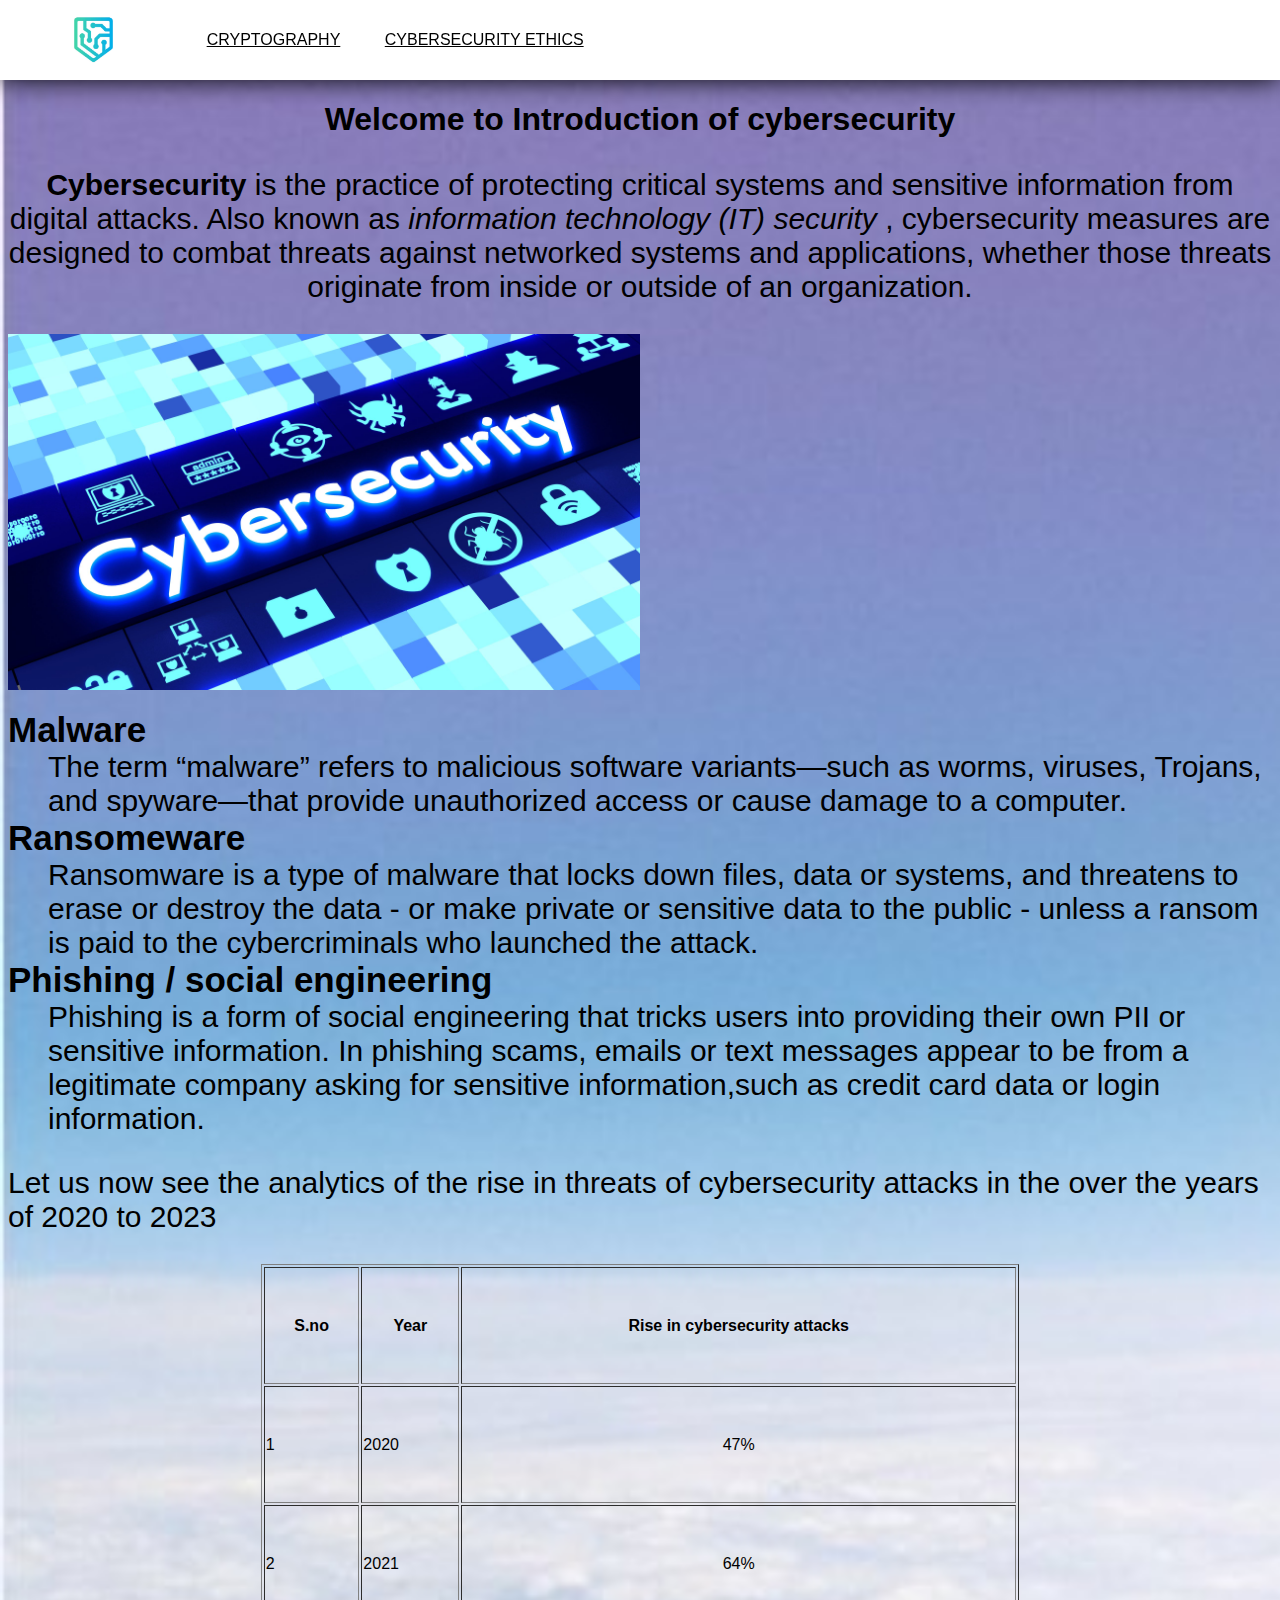
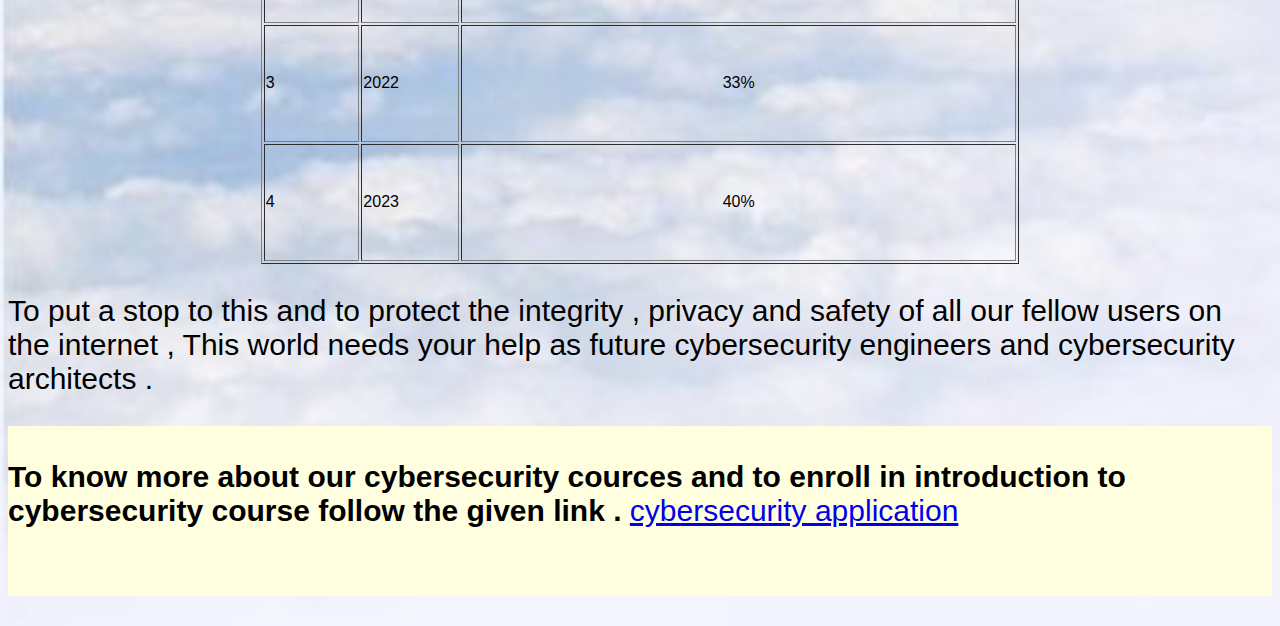
<file: index.html>
<!DOCTYPE html>
<html>


<head>
  <title style="font-family: -apple-system, BlinkMacSystemFont, sans-serif;"> INTRO TO CYBERSECURITY AND APPLICATION </title>
  <link rel="stylesheet" href="styles1.css">
  
  
</head>


<body style="background-image: url('Background-clouds.jpg');
             background-repeat: no-repeat;
             background-size: cover; font-family: -apple-system, BlinkMacSystemFont, sans-serif; ">
<header>
           <img src="navigation bar.webp">
            <nav>
                <ul>
                    <li><a href="css/external.html">CRYPTOGRAPHY</a></li>
                    <li><a href="css/internal.html">CYBERSECURITY ETHICS</a></li>
                    
                </ul>
            </nav>
        </header>
         </br>
         </br>
         </br>
         </br>
  <h1 style = "text-align : center;"> <b> Welcome to Introduction of cybersecurity </b> </h1>
  

  <p align = "center" style="font-size:30px;"> <b> Cybersecurity </b> is the practice of protecting critical systems and sensitive information from digital attacks. 
      Also known as <i> information technology (IT) security </i>, cybersecurity measures are designed to combat threats against networked systems and applications,
      whether those threats originate from inside or outside of an organization. 
  </p>
  
  <img src="cybersecurity sample image.jpg" width = "50%" alt = "centered image">
  

  <dl>
  <dt style="font-size:35px" > <b> Malware </b> </dt>
  <dd style="font-size:30px"> The term “malware” refers to malicious software variants—such as worms, viruses, Trojans, and spyware—that provide unauthorized access or cause damage to a computer.  </dd>
  <dt style="font-size:35px"> <b> Ransomeware </b> </dt>
  <dd style="font-size:30px"> Ransomware is a type of malware that locks down files, data or systems, and threatens to erase or destroy the data -
     or make private or sensitive data to the public - unless a ransom is paid to the cybercriminals who launched the attack.</dd>
  <dt style="font-size:35px"> <b> Phishing / social engineering </b> </dt>
  <dd style="font-size:30px"> Phishing is a form of social engineering that tricks users into providing their own PII or sensitive information. In phishing scams,
     emails or text messages appear to be from a legitimate company asking for sensitive information,such as credit card data or login information. </dd>
  </dl>
  

  <p style="font-size:30px">
     Let us now see the analytics of the rise in threats of cybersecurity attacks in the over the years of 2020 to 2023
  </p>
  

  <table border = "1" align = "center" height = "600" width = "60%" >
  <tr>
  <th> S.no </th>
  <th> Year </th>
  <th> Rise in cybersecurity attacks </th>
  </tr>
  <tr>
    <td> 1 </td>
    <td> 2020 </td>
    <td align = "center"> 47% </td> 
  </tr>
  <tr>
    <td> 2 </td>
    <td> 2021 </td>
    <td align = "center"> 64% </td>
  </tr>
  <tr>
    <td> 3 </td>
    <td> 2022 </td>
    <td align = "center" > 33% </td>
  </tr>
  <tr>
    <td> 4 </td>
    <td> 2023 </td>
    <td align = "center"> 40% </td>
  </tr>
  </table>

  
  <p style="font-size:30px"> 
    To put a stop to this and to protect the integrity , privacy and safety of all our fellow users on the internet , This world needs your help as future cybersecurity      engineers 
    and cybersecurity architects . 
  </p>
  

  <div style = "background-color : LightYellow;" >
  <p style="font-size:30px"> 
  <br/>
  <b>To know more about our cybersecurity cources and to enroll in introduction to cybersecurity course follow the given link . </b>
  <a href="cybersecurity%20app%20forms.html"> cybersecurity application </a>
  <br/>
  <br/>  
  <br/>
  
  </p>
  
  </div>

</body>
</html>
</file>
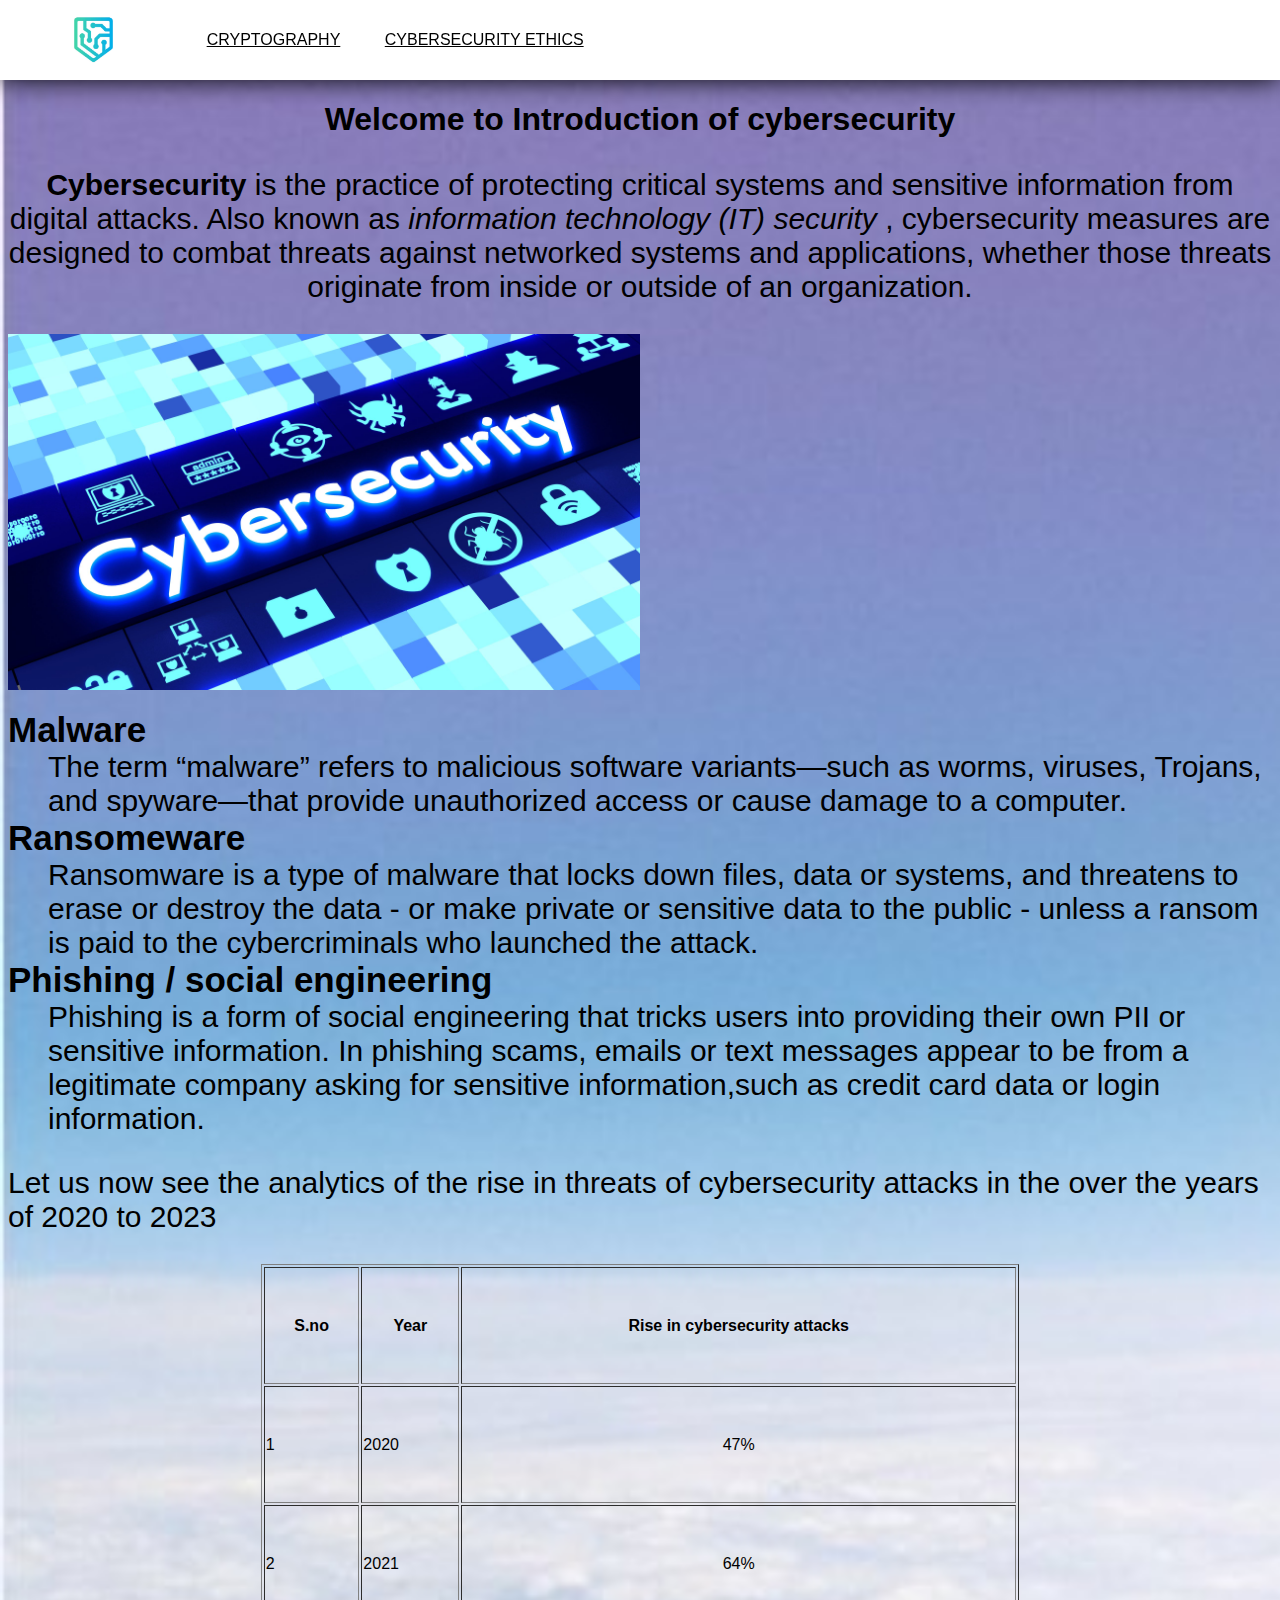
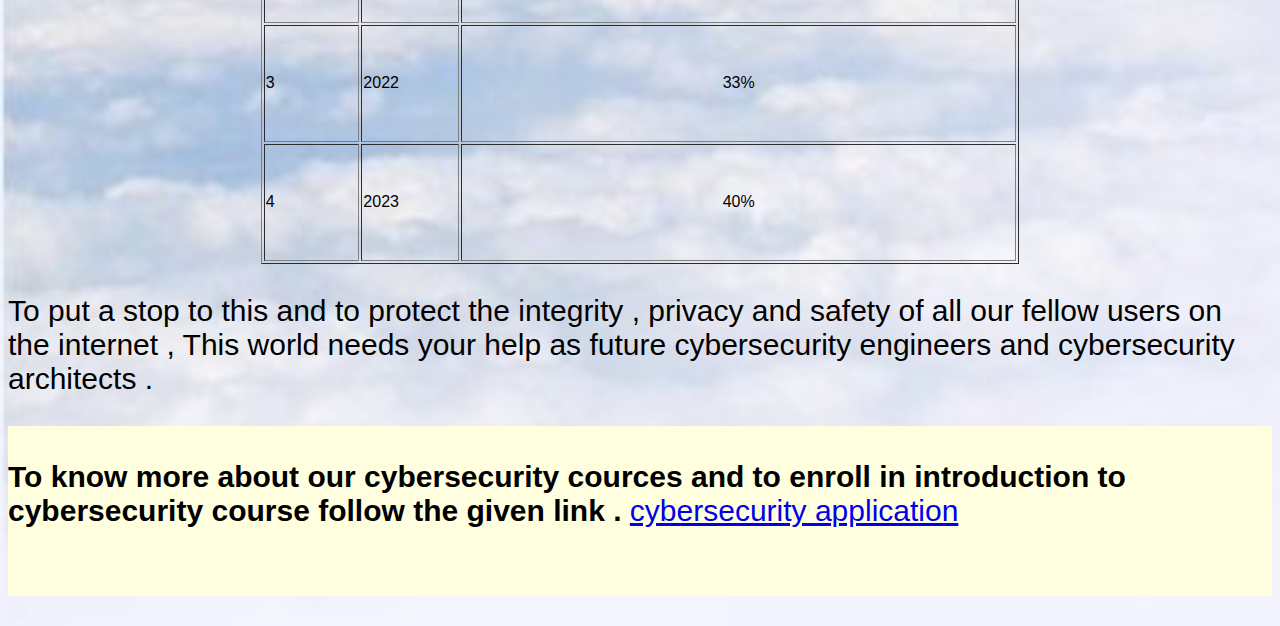
<file: All fuctions html progmam.html>
<!DOCTYPE html>
<html>


<head>
  <title style="font-family: -apple-system, BlinkMacSystemFont, sans-serif;"> INTRO TO CYBERSECURITY AND APPLICATION </title>
  <link rel="stylesheet" href="styles1.css">
  
  
</head>


<body style="background-image: url('Background-clouds.jpg');
             background-repeat: no-repeat;
             background-size: cover; font-family: -apple-system, BlinkMacSystemFont, sans-serif; ">
<header>
           <img src="navigation bar.webp">
            <nav>
                <ul>
                    <li><a href="file:///D:/html%20and%20css/css/external.html">CRYPTOGRAPHY</a></li>
                    <li><a href="file:///D:/html%20and%20css/css/internal.html">CYBERSECURITY ETHICS</a></li>
                    
                </ul>
            </nav>
        </header>
         </br>
         </br>
         </br>
         </br>
  <h1 style = "text-align : center;"> <b> Welcome to Introduction of cybersecurity </b> </h1>
  

  <p align = "center" style="font-size:30px;"> <b> Cybersecurity </b> is the practice of protecting critical systems and sensitive information from digital attacks. 
      Also known as <i> information technology (IT) security </i>, cybersecurity measures are designed to combat threats against networked systems and applications,
      whether those threats originate from inside or outside of an organization. 
  </p>
  
  <img src="cybersecurity sample image.jpg" width = "50%" alt = "centered image">
  

  <dl>
  <dt style="font-size:35px" > <b> Malware </b> </dt>
  <dd style="font-size:30px"> The term “malware” refers to malicious software variants—such as worms, viruses, Trojans, and spyware—that provide unauthorized access or cause damage to a computer.  </dd>
  <dt style="font-size:35px"> <b> Ransomeware </b> </dt>
  <dd style="font-size:30px"> Ransomware is a type of malware that locks down files, data or systems, and threatens to erase or destroy the data -
     or make private or sensitive data to the public - unless a ransom is paid to the cybercriminals who launched the attack.</dd>
  <dt style="font-size:35px"> <b> Phishing / social engineering </b> </dt>
  <dd style="font-size:30px"> Phishing is a form of social engineering that tricks users into providing their own PII or sensitive information. In phishing scams,
     emails or text messages appear to be from a legitimate company asking for sensitive information,such as credit card data or login information. </dd>
  </dl>
  

  <p style="font-size:30px">
     Let us now see the analytics of the rise in threats of cybersecurity attacks in the over the years of 2020 to 2023
  </p>
  

  <table border = "1" align = "center" height = "600" width = "60%" >
  <tr>
  <th> S.no </th>
  <th> Year </th>
  <th> Rise in cybersecurity attacks </th>
  </tr>
  <tr>
    <td> 1 </td>
    <td> 2020 </td>
    <td align = "center"> 47% </td> 
  </tr>
  <tr>
    <td> 2 </td>
    <td> 2021 </td>
    <td align = "center"> 64% </td>
  </tr>
  <tr>
    <td> 3 </td>
    <td> 2022 </td>
    <td align = "center" > 33% </td>
  </tr>
  <tr>
    <td> 4 </td>
    <td> 2023 </td>
    <td align = "center"> 40% </td>
  </tr>
  </table>

  
  <p style="font-size:30px"> 
    To put a stop to this and to protect the integrity , privacy and safety of all our fellow users on the internet , This world needs your help as future cybersecurity      engineers 
    and cybersecurity architects . 
  </p>
  

  <div style = "background-color : LightYellow;" >
  <p style="font-size:30px"> 
  <br/>
  <b>To know more about our cybersecurity cources and to enroll in introduction to cybersecurity course follow the given link . </b>
  <a href="file:///D:/html%20and%20css/cybersecurity%20app%20forms.html"> cybersecurity application </a>
  <br/>
  <br/>  
  <br/>
  
  </p>
  
  </div>

</body>
</html>
</file>
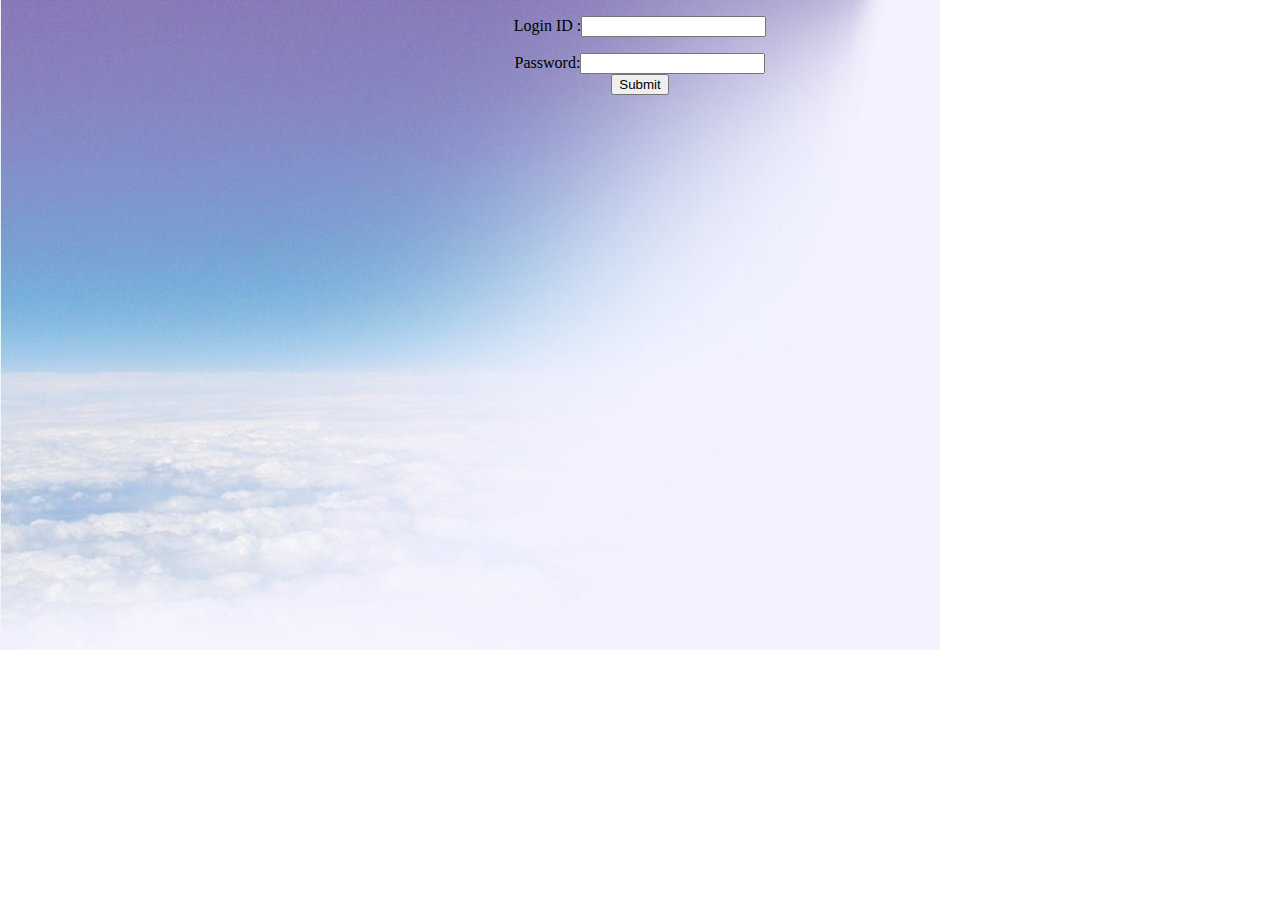
<file: clock.html>
<!DOCTYPE html>
<html>
<head>
<script type="text/javascript">
function matchpass(){
var firstpassword=document.f1.password.value;
var loginid=document.f1.loginname.value;

if(firstpassword=='cit123'){
return true;
}
else{
alert("password is incorrect!");
return false;
}
}
</script>
</head>
<body align = "center" style="background-image: url('Background-clouds.jpg');
                              background-repeat: no-repeat;" >
<p style>
  Login ID :<input type="nam" name="loginname" /> <br/>
</p>
<form name="f1" action="file:///D:/html%20and%20css/All%20fuctions%20html%20progmam.html" onsubmit="return matchpass()">

Password:<input type="password" name="password" /> <br/>


<input type="submit">
</form>

</body>
</html>
</file>
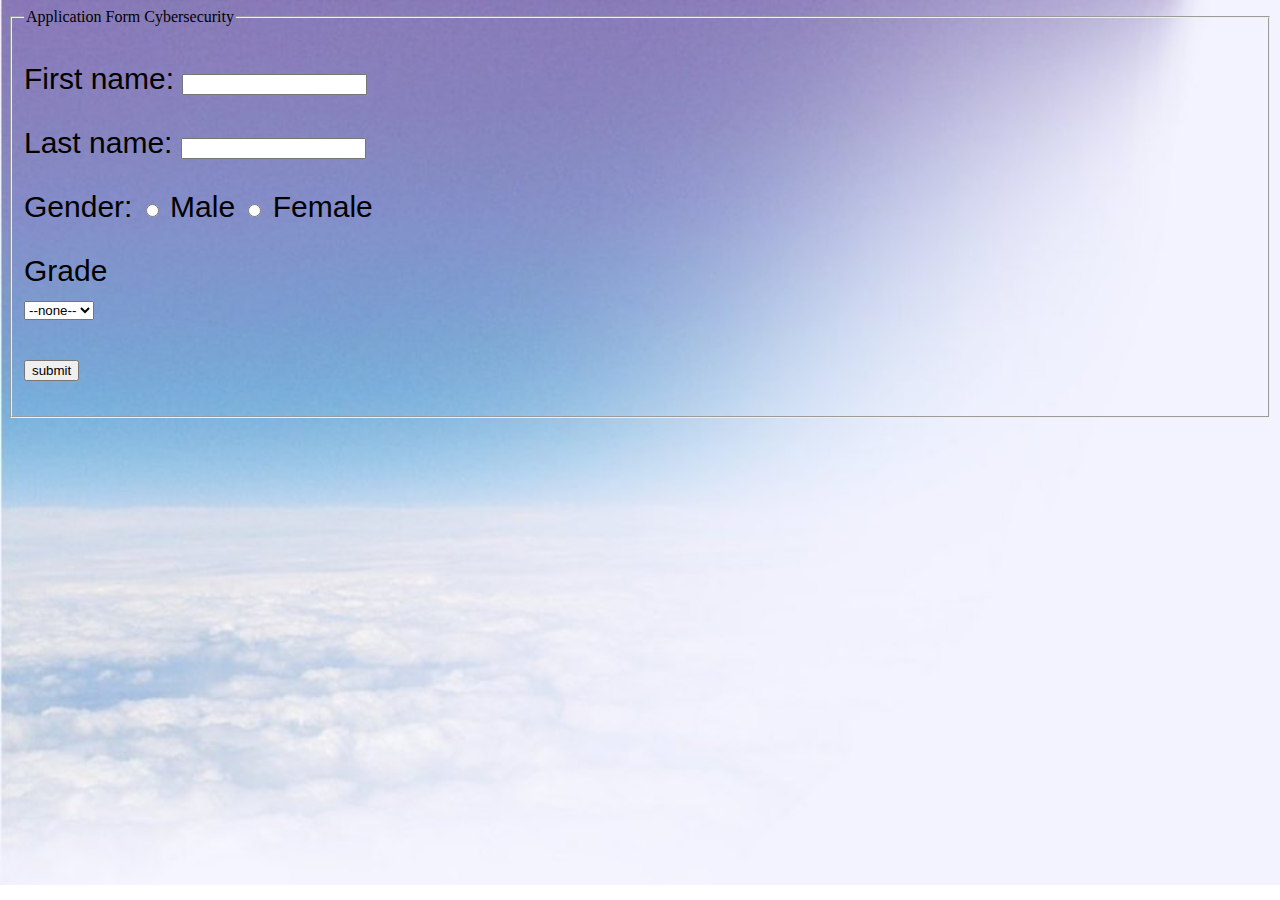
<file: cybersecurity app forms.html>
<!DOCTYPE html>
<html>
<head>
  <title> application form </title>
  <script type ="text/javascript">
    function msg(){
      alert("Your response has been recorded");
      var newtab = document.write("<h1>You have been enrolled in the cybersecurity course ! You will be recieving an email very soon ! </h1>");
    }

  </Script>
</head>
<body style="background-image: url('Background-clouds.jpg');
             background-repeat: no-repeat;
             background-size: cover;" >
  <form>
    <fieldset>
    <legend> Application Form Cybersecurity </legend>
    
<p style="font-size:30px; font-family: -apple-system, BlinkMacSystemFont, sans-serif;"> 
    <label> First name:
    <input name="firstName" required/>
    </label>
</p>
<p style = "font-size:30px; font-family: -apple-system, BlinkMacSystemFont, sans-serif;">
    <label> Last name:
    <input name="lastName" required/>
    </label>
</p>
<p style ="font-size:30px; font-family: -apple-system, BlinkMacSystemFont, sans-serif;" >
     Gender:
    <label><input type="radio" name="gender" value="male"/> Male </label>
    <label><input type="radio" name="gender" value="female"/> Female </label>
</p>
<p style = "font-size:30px; font-family: -apple-system, BlinkMacSystemFont, sans-serif;">
    <label> Grade <br/>
    <select name="gradeYear" required>
      <option>--none--</option>
      <option> Year 1 </option>
      <option> Year 2 </option>
      <option> Year 3 </option>
      <option> Year 4 </option>
    </select>
    </label>
</p>
<p style = "font-size : 25px; font-family: -apple-system, BlinkMacSystemFont, sans-serif;">
    <label> 
      <button type="submit" onclick="msg()">submit</button> 
    </label>
</p>
</body>
</html>
</file>
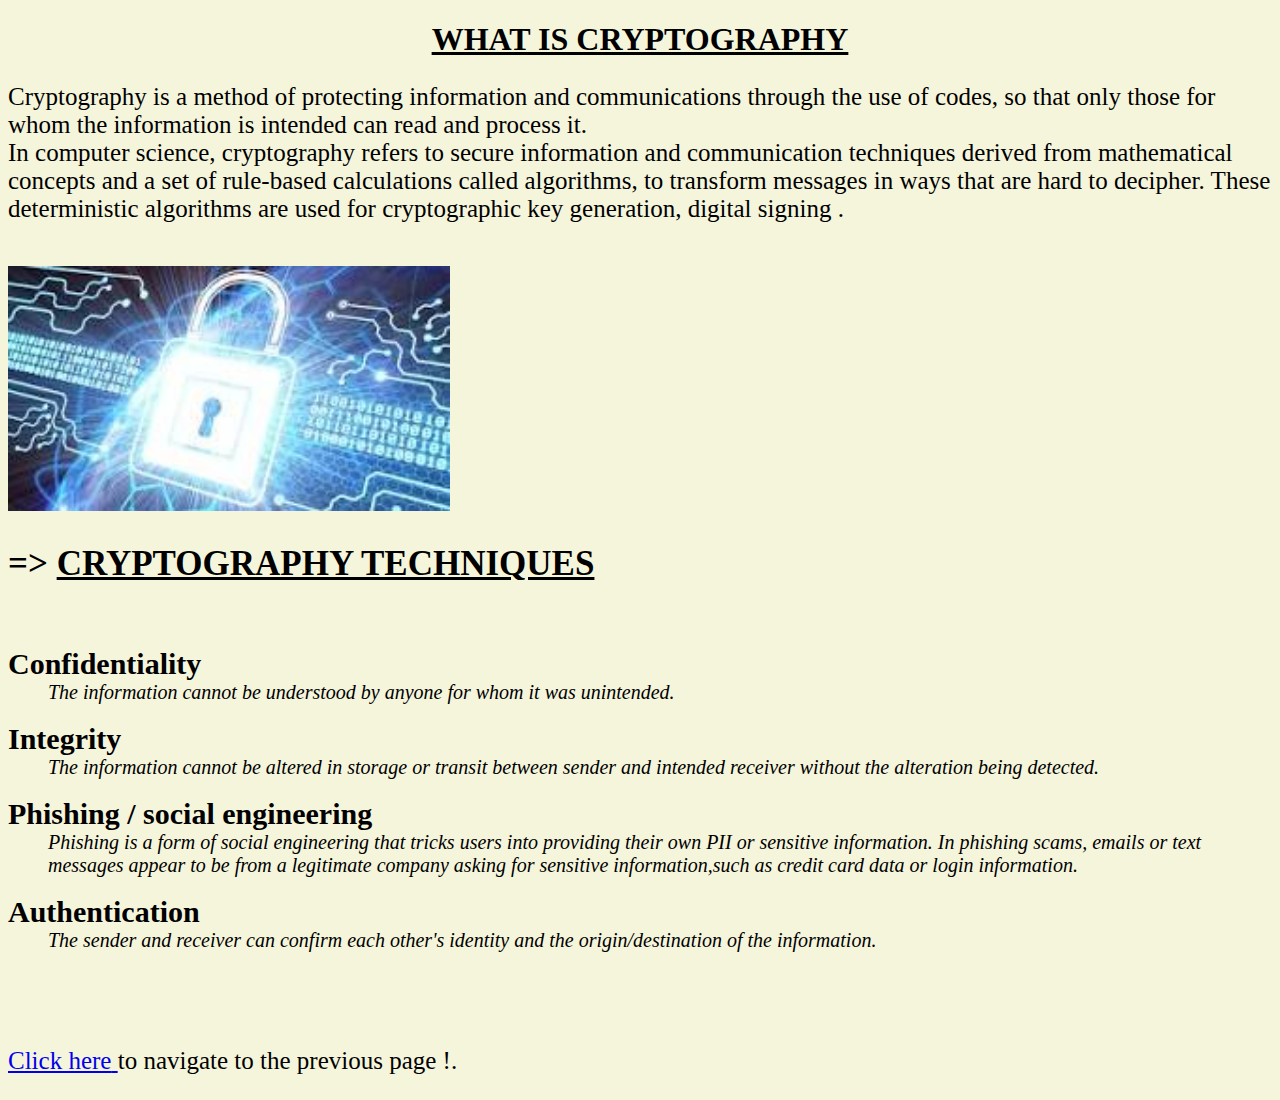
<file: css/external.html>
<!doctype html>
<html>

<head>
  <title> external css </title>
  <link rel="stylesheet" href="styles.css">
</head>

<body>

  <h1 align = "center"> <u> WHAT IS CRYPTOGRAPHY </u> </h1>
  <p> Cryptography is a method of protecting information and communications through the use of codes, so that only those for whom the information is intended can read and process it.
  <br/>
  In computer science, cryptography refers to secure information and communication techniques derived from mathematical concepts and a set of rule-based calculations called algorithms,
  to transform messages in ways that are hard to decipher. These deterministic algorithms are used for cryptographic key generation, digital signing . 
  </p>
  <br/>
  <img src="crypto.jpg" width = "35%">
  <br/>

  <h2> => <u> CRYPTOGRAPHY TECHNIQUES </u> </h2>
  <br/>
   
  <dl>
  <dt> <b> Confidentiality </b> </dt>
  <dd> The information cannot be understood by anyone for whom it was unintended.  </dd>
  <br/>
  <dt> <b> Integrity </b> </dt>
  <dd>  The information cannot be altered in storage or transit between sender and intended receiver without the alteration being detected. </dd>
  <br/>
  <dt> <b> Phishing / social engineering </b> </dt>
  <dd> Phishing is a form of social engineering that tricks users into providing their own PII or sensitive information. In phishing scams,
       emails or text messages appear to be from a legitimate company asking for sensitive information,such as credit card data or login information. </dd>
  <br/>
  <dt> <b> Authentication </b> </dt>
  <dd> The sender and receiver can confirm each other's identity and the origin/destination of the information. </dd>
  <br/>
  </dl>

  <div> 
    <br/>
    <br/>
  </div> 

  <p>
     <a href = "../index.html"> <u>Click here</u> <a> to navigate to the previous page !. 
  </p>
  
</body>
</html>
</file>
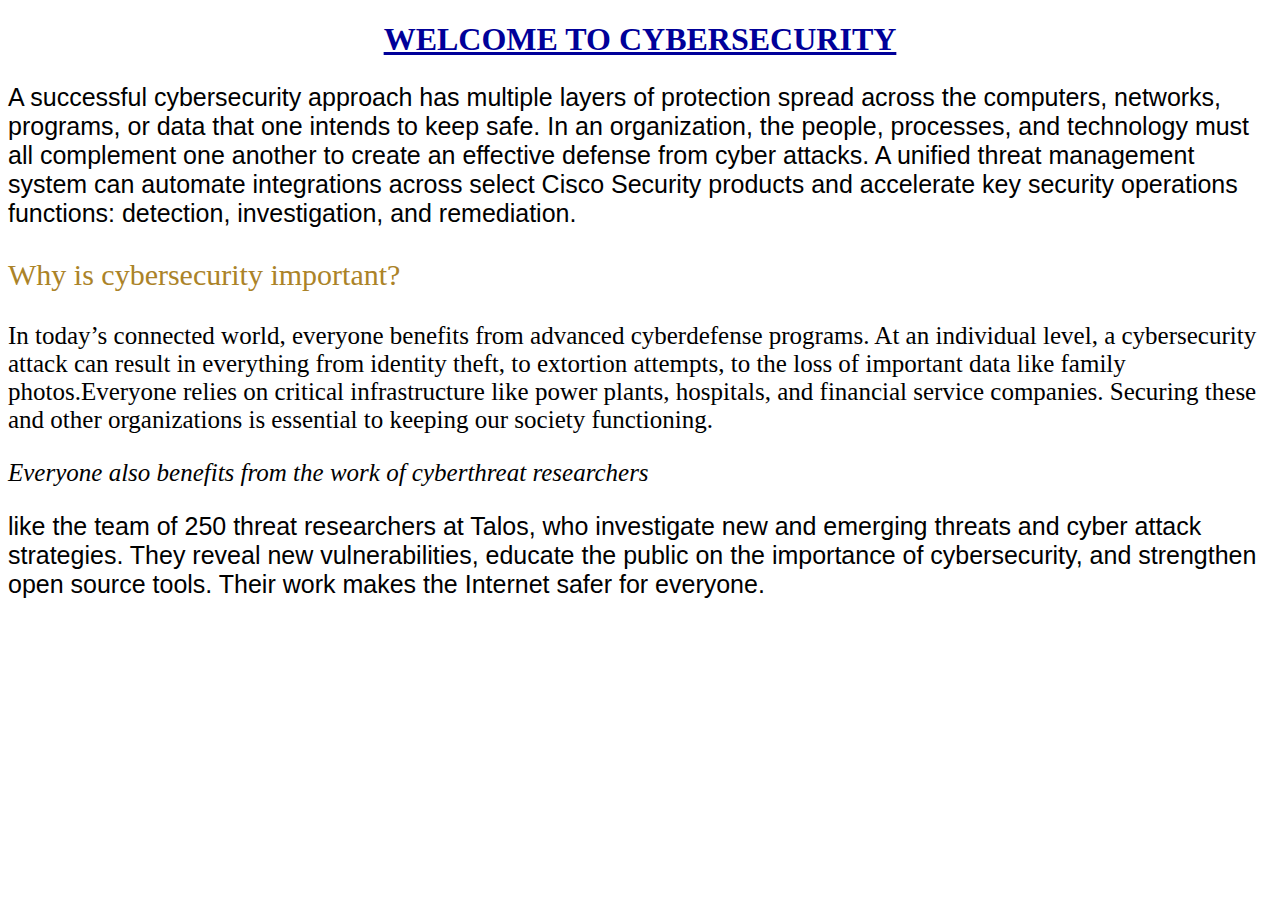
<file: css/inline.html>
<!DOCTYPE html>
<html>
<head>
  <title> INLINE CSS </title> 
</head>
<body>
  <h1 style = " color :#000099;
                text-align : center;
                font-family : times new roman; 
                text-decoration : underline; ">
  WELCOME TO CYBERSECURITY
  </h1>

  <p style = " font-family : arial;
               font-size : 25px">

   A successful cybersecurity approach has multiple layers of protection spread across the computers, networks, programs, or data that one intends to keep safe.
   In an organization, the people, processes, and technology must all complement one another to create an effective defense from cyber attacks. 
   A unified threat management system can automate integrations across select Cisco Security products and accelerate key security operations functions:
   detection, investigation, and remediation.

  </p>
 
  <p style = "color : #ab8328;
              font-size : 30px" >
   Why is cybersecurity important? 
  </p>

  <p style = "font-size: 25px ;">
   In today’s connected world, everyone benefits from advanced cyberdefense programs. At an individual level, a cybersecurity attack can result in everything from identity theft, 
   to extortion attempts, to the loss of important data like family photos.Everyone relies on critical infrastructure like power plants, hospitals, and financial service companies.
   Securing these and other organizations is essential to keeping our society functioning.
  </p> 

  <p style = "font-size : 25px ;
              font-style : italic; ">
   Everyone also benefits from the work of cyberthreat researchers
  </p>
  
  <p style = "font-size : 25px ;
              font-family : arial; " >
   like the team of 250 threat researchers at Talos, who investigate new and emerging threats and cyber attack strategies. They reveal new vulnerabilities, educate the public on the importance of cybersecurity, and strengthen open source tools.
   Their work makes the Internet safer for everyone.
  </p>

</body>
</html>
</file>
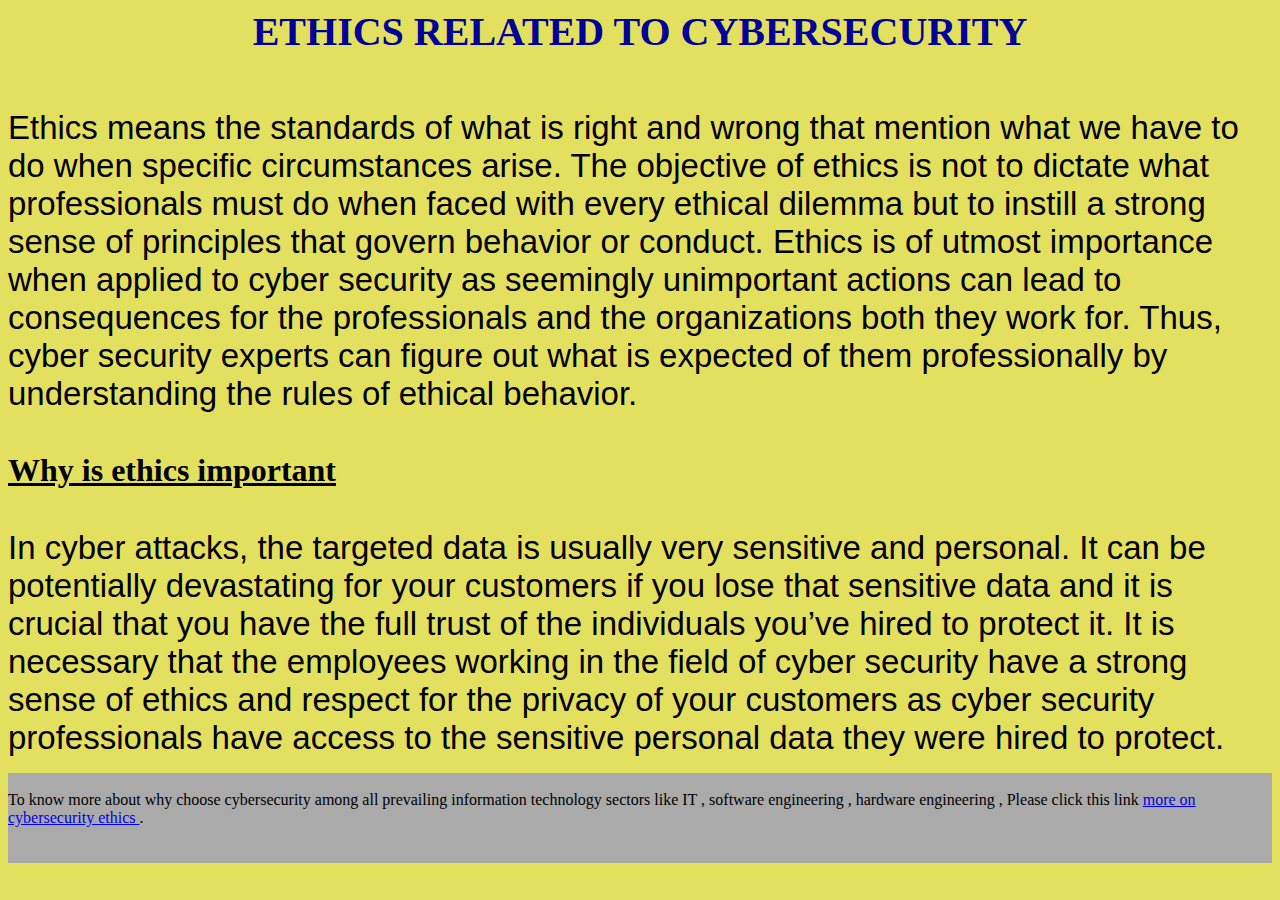
<file: css/internal.html>
<!DOCTYPE html>
<html>
<head>
  <title> INTERNAL CSS </title>
  <style>
    .heading
    {
     text-align : center;
     font-weight : bold;
     color : #000099;
     font-size : 40px;
     
    }

    .para1
    {
     font-family : arial;
     font-size : 33px;
    }

    .para2
    {
     font-family : arial;
     font-size : 33px;
    }

  </style>
 </head>
    
<body style = "background-color : rgb(228, 224, 95)">

  <div class = "heading">
  ETHICS RELATED TO CYBERSECURITY
  </div>
<br/>
<br/>
<br/>
  
  <div class = "para1">

    Ethics means the standards of what is right and wrong that mention what we have to do when specific circumstances arise. The objective of ethics is not to dictate what professionals must do when faced with every ethical dilemma but to instill a strong sense of principles that govern behavior or conduct.

Ethics is of utmost importance when applied to cyber security as seemingly unimportant actions can lead to consequences for the professionals and the organizations both they work for. Thus, cyber security experts can figure out what is expected of them professionally by understanding the rules of ethical behavior.

  </div>
<br/>

 <h1> <b> <u> Why is ethics important </u> </b> </h1>
<br/>

  <div class = "para2">
   

In cyber attacks, the targeted data is usually very sensitive and personal. It can be potentially devastating for your customers if you lose that sensitive data and it is crucial that you have the full trust of the individuals you’ve hired to protect it. It is necessary that the employees working in the field of cyber security have a strong sense of ethics and respect for the privacy of your customers as cyber security professionals have access to the sensitive personal data they were hired to protect.
   
  </div>

  <p style = "background-color : #aaa ;"> 
<br/>
To know more about why choose cybersecurity among all prevailing information technology sectors like IT , software engineering , hardware engineering , Please click this link 
  <a href = "https://sennovate.com/the-ethics-of-cybersecurity-debating-the-gray-areas/#:~:text=Ethics%20is%20of%20utmost%20importance,the%20rules%20of%20ethical%20behavior." target = _blank> more on cybersecurity ethics </a> .
<br/>
<br/>
<br/>
 </p>


    
</body>
</html>
</file>
<file: styles1.css>
header img {
    height: 80px;
    margin-left: 40px;
}

header {
    background-color: white;
    position: fixed;
    top: 0;
    left: 0;
    right: 0;
    height: 80px;
    display: flex;
    align-items: center;
    box-shadow: 0 0 25px 0 black;
}

header * {
    display: inline;
}

header li {
    margin: 20px;
}

header li a {
    color: black;
}
</file>
<file: css/styles.css>
body{
  background-color : beige ;
}

p{
  font-size : 25px ;
}

dd{
  font-size : 20px;
  font-style : italic;
}

img{
  align : center ;
}

dt{
  font-size : 30px;
}

h2{
  font-size : 35px;
}
</file>
